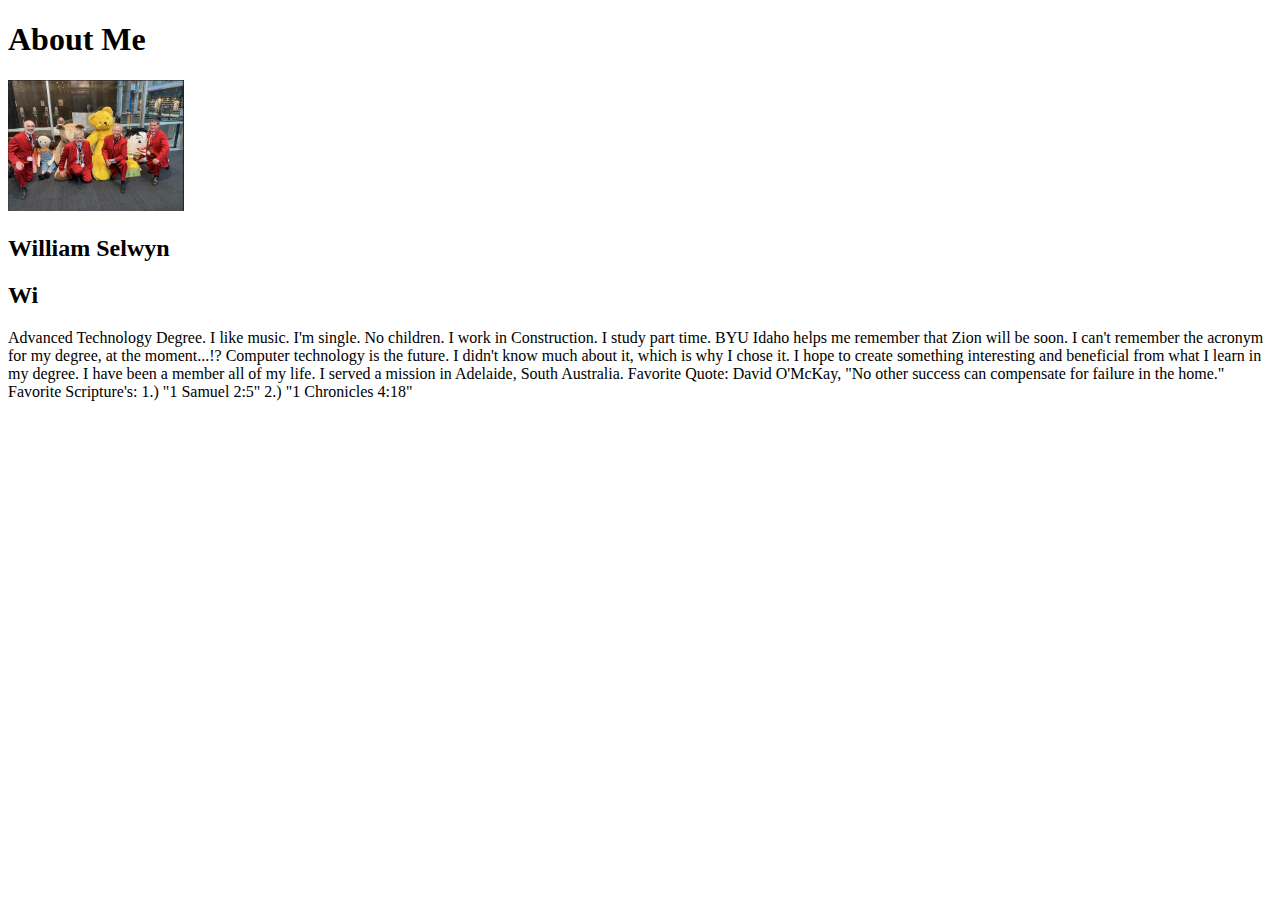
<file: aboutme/index.html>
<!DOCTYPE html>
<html lang="en">
<head>
    <meta charset="UTF-8">
    <meta http-equiv="X-UA-Compatible" content="IE=edge">
    <meta name="viewport" content="width=device-width, initial-scale=1.0">
</head>
<body>
    <h1>About Me</h1>
    <img alt="Image of HLQ and me!" src="images/hlq.png" style="width: 11em;">
    <h2>William Selwyn</h2>
    <h2>Wi</h2>
    <p>Advanced Technology Degree. I like music. I'm single. No children. I work in Construction. I study part time. BYU Idaho
         helps me remember that Zion will be soon. I can't remember the acronym for my degree, at the moment...!? Computer 
         technology is the future. I didn't know much about it, which is why I chose it. I hope to create something interesting
          and beneficial from what I learn in my degree. I have been a member all of my life. I served a mission in Adelaide, 
          South Australia. 
          
          Favorite Quote:
          David O'McKay, "No other success can compensate for failure in the home."
          
          Favorite Scripture's:
          1.) "1 Samuel 2:5"
          2.) "1 Chronicles 4:18"</p>

</body>
</html>
</file>
